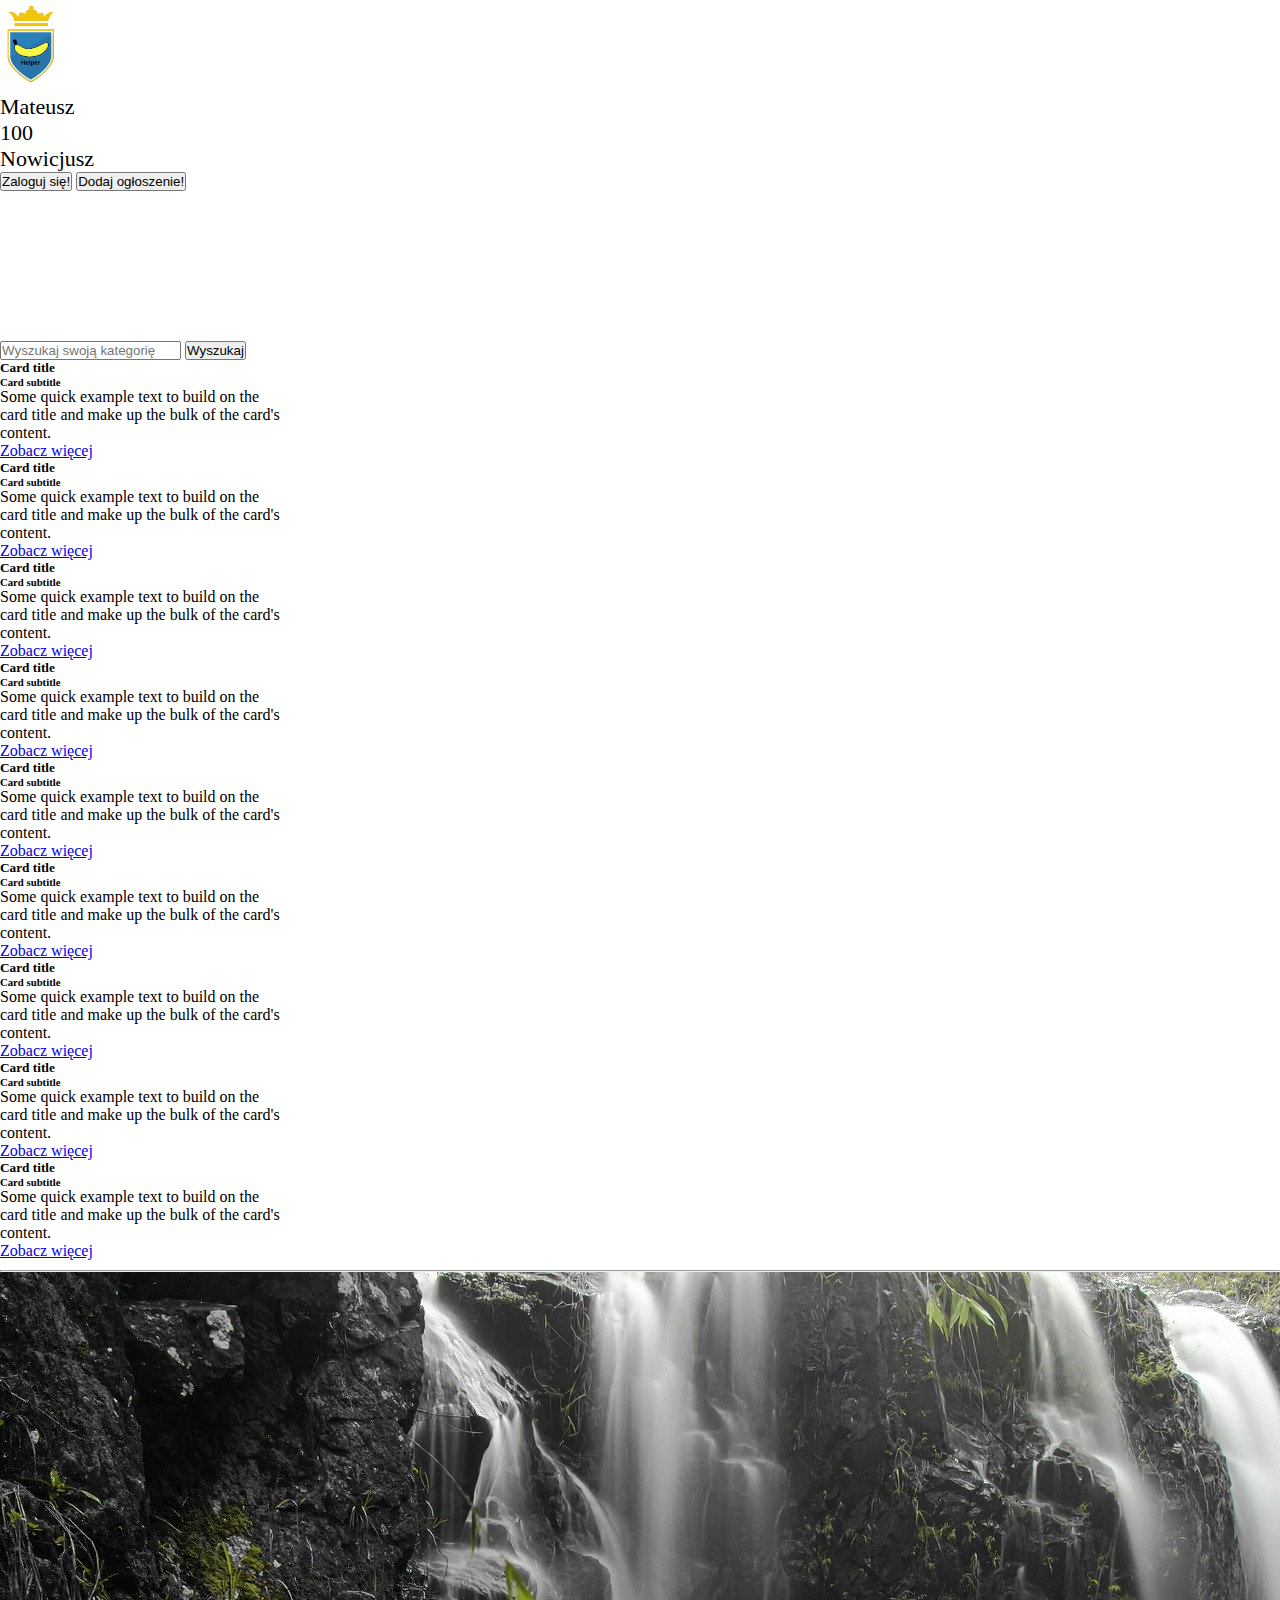
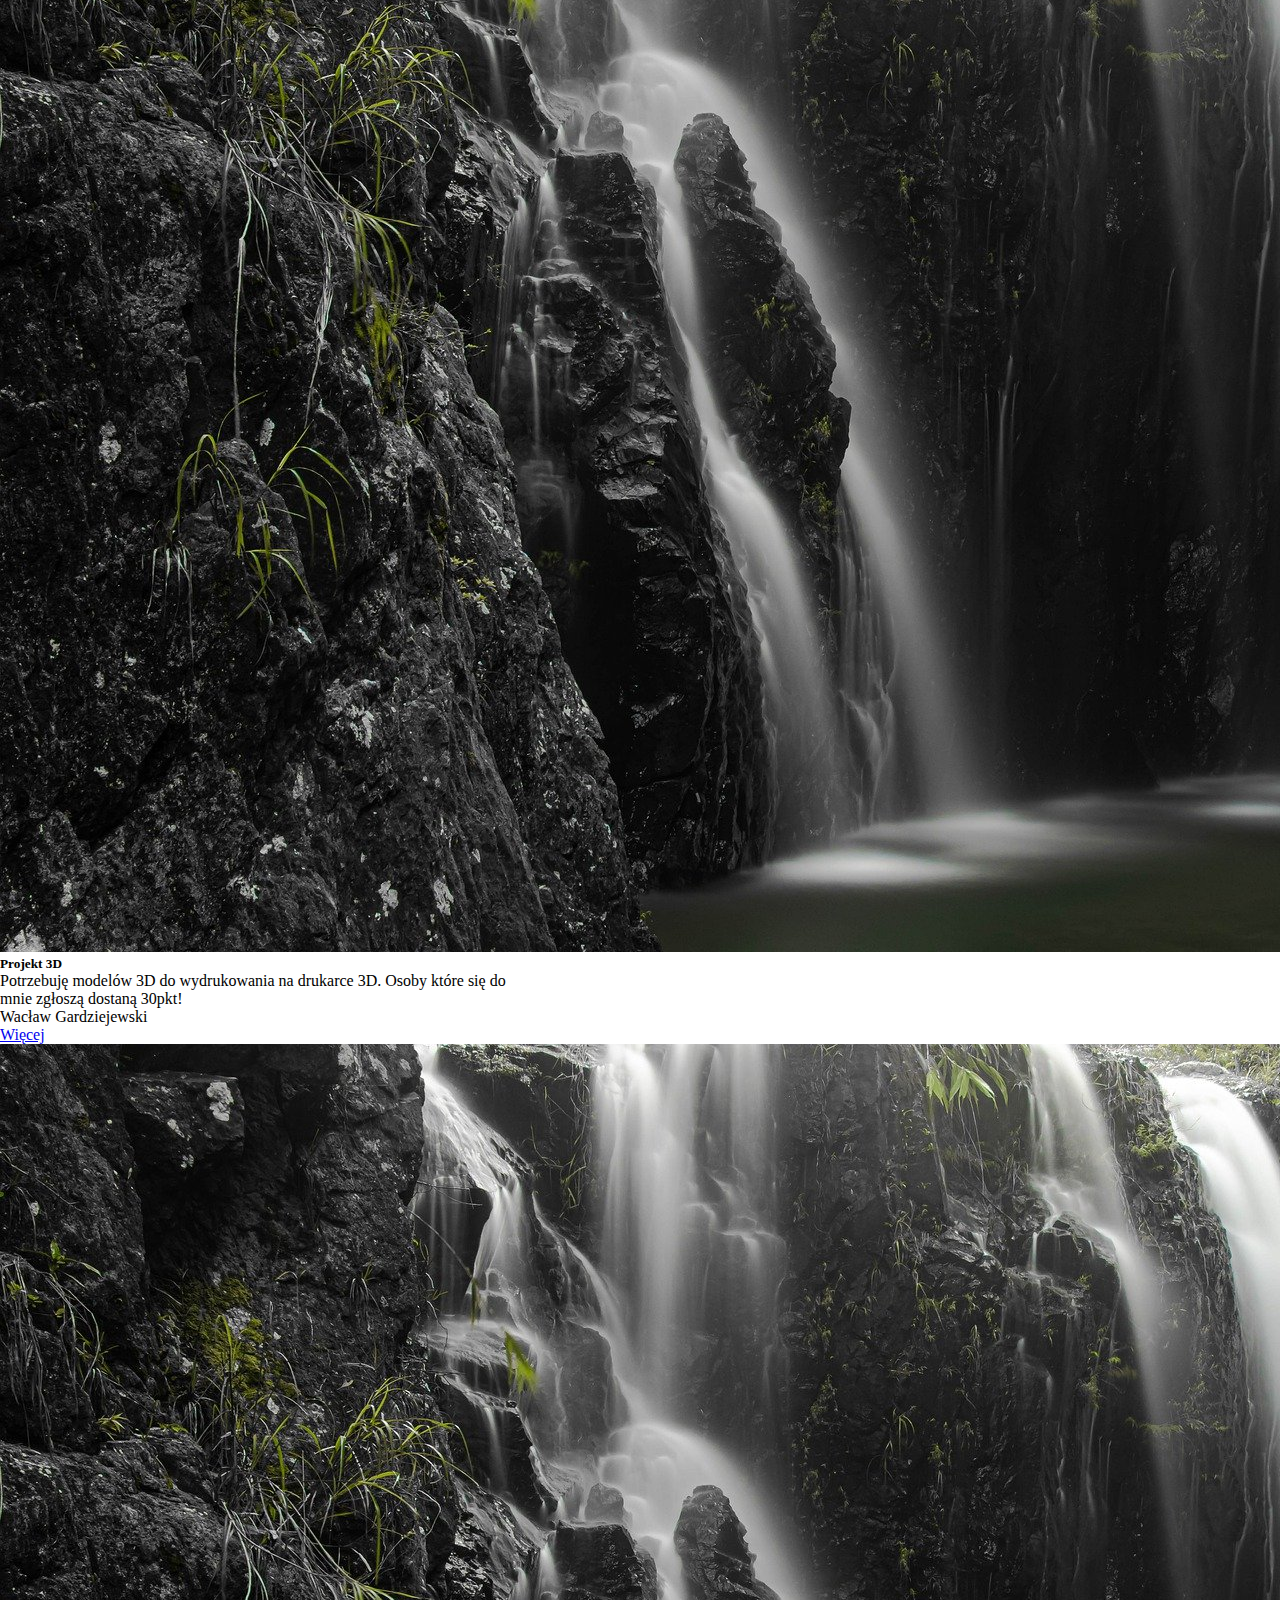
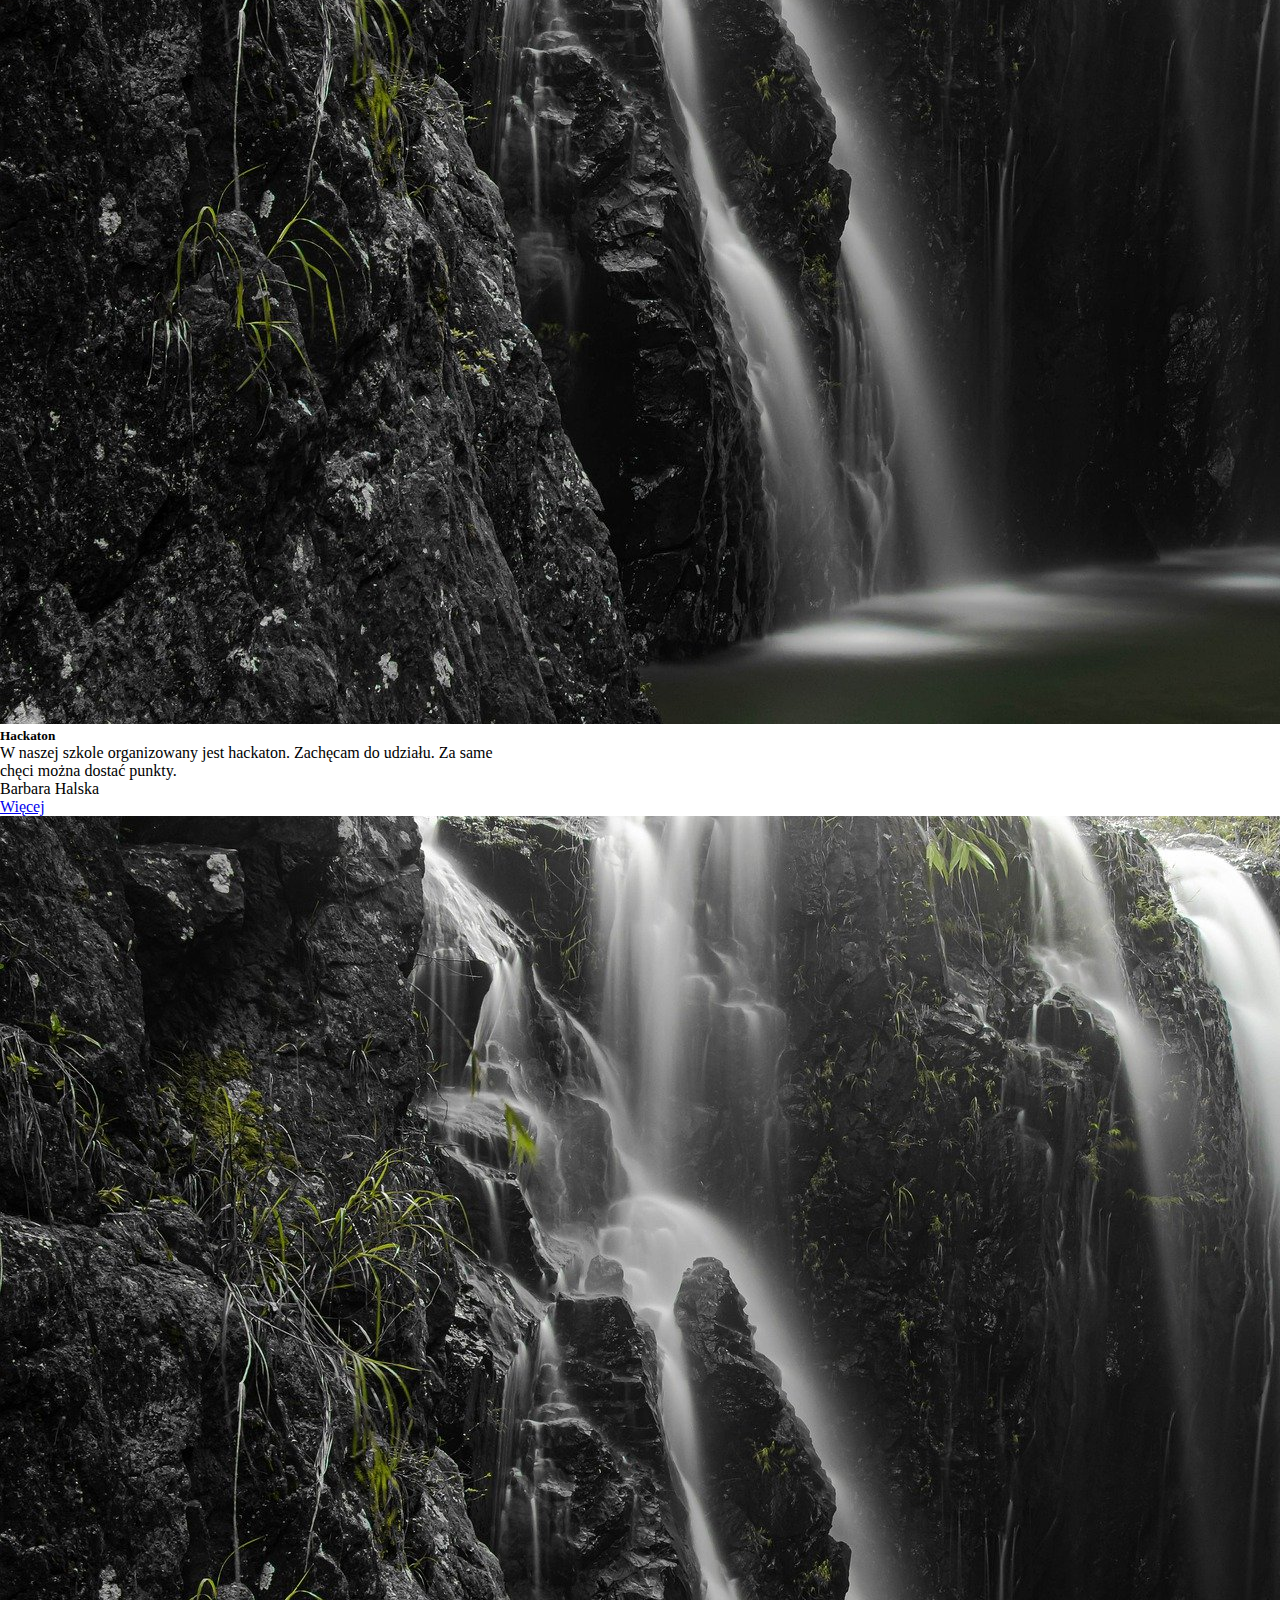
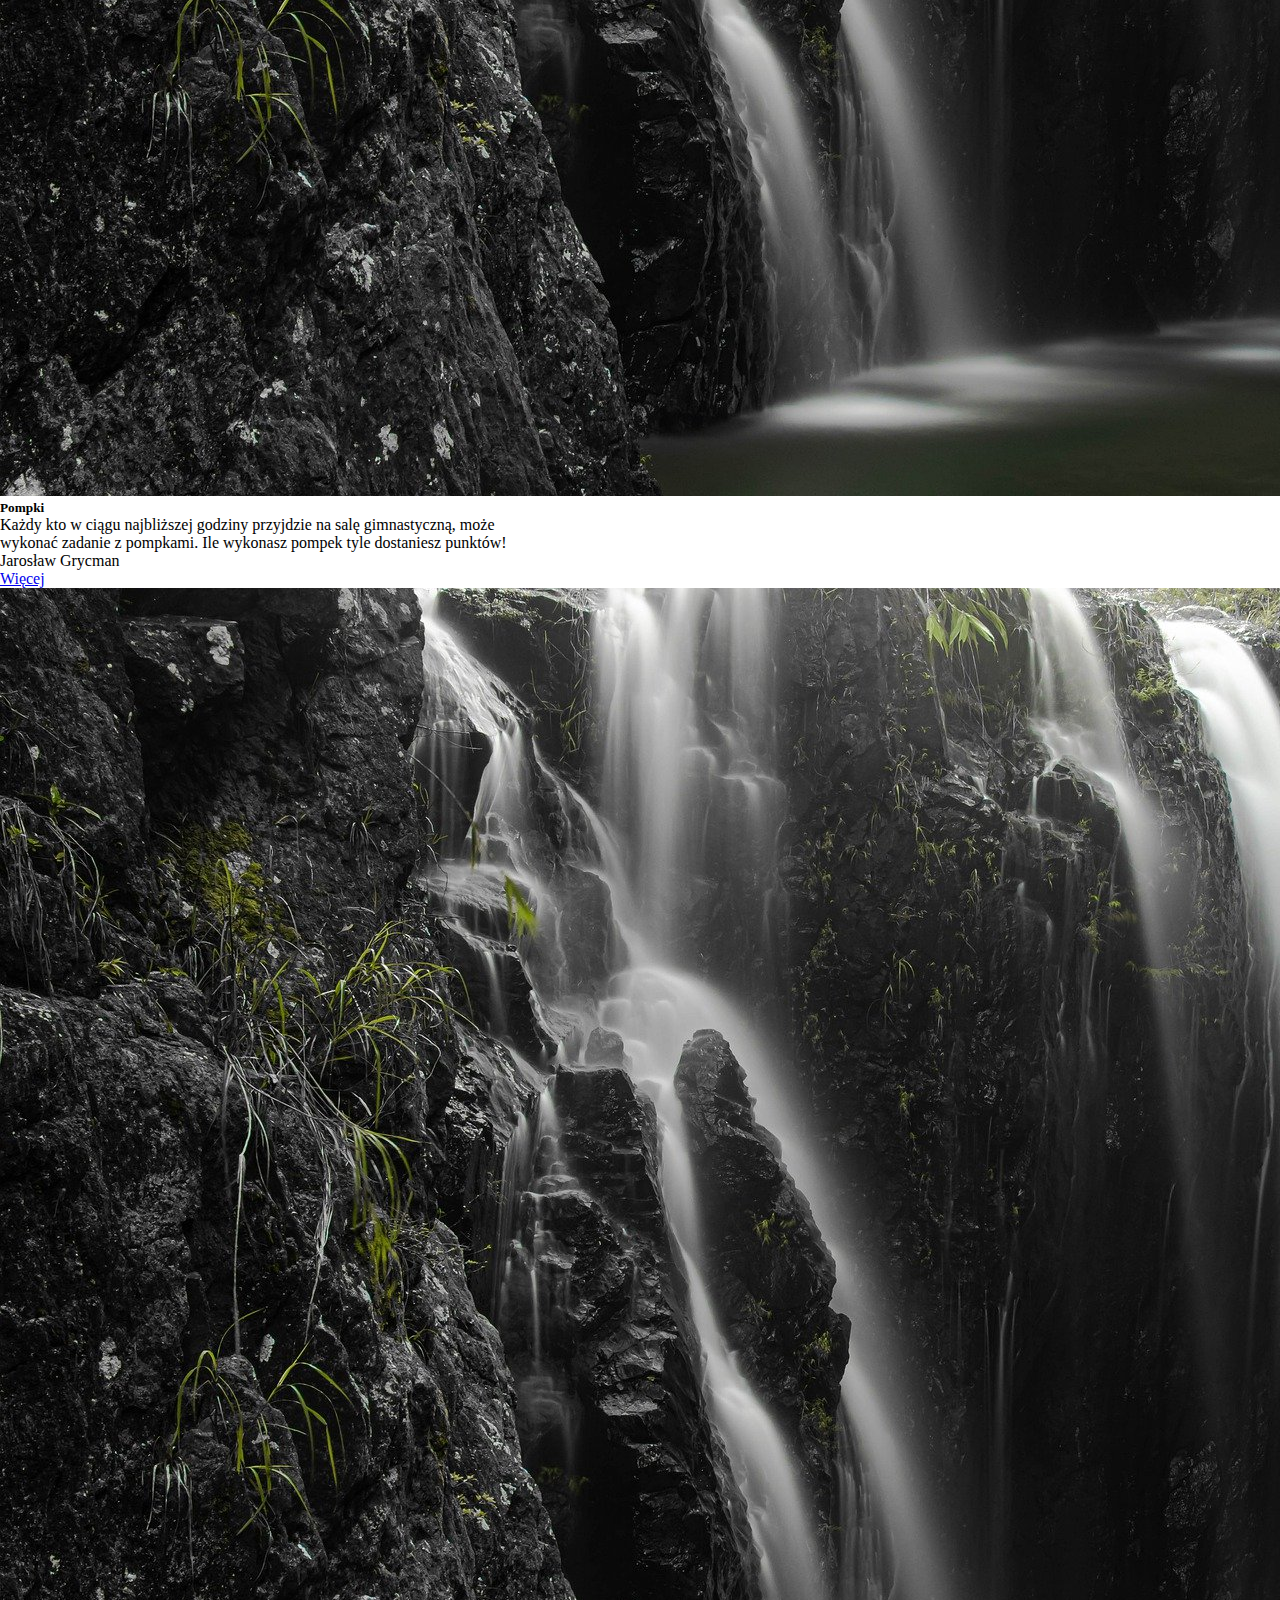
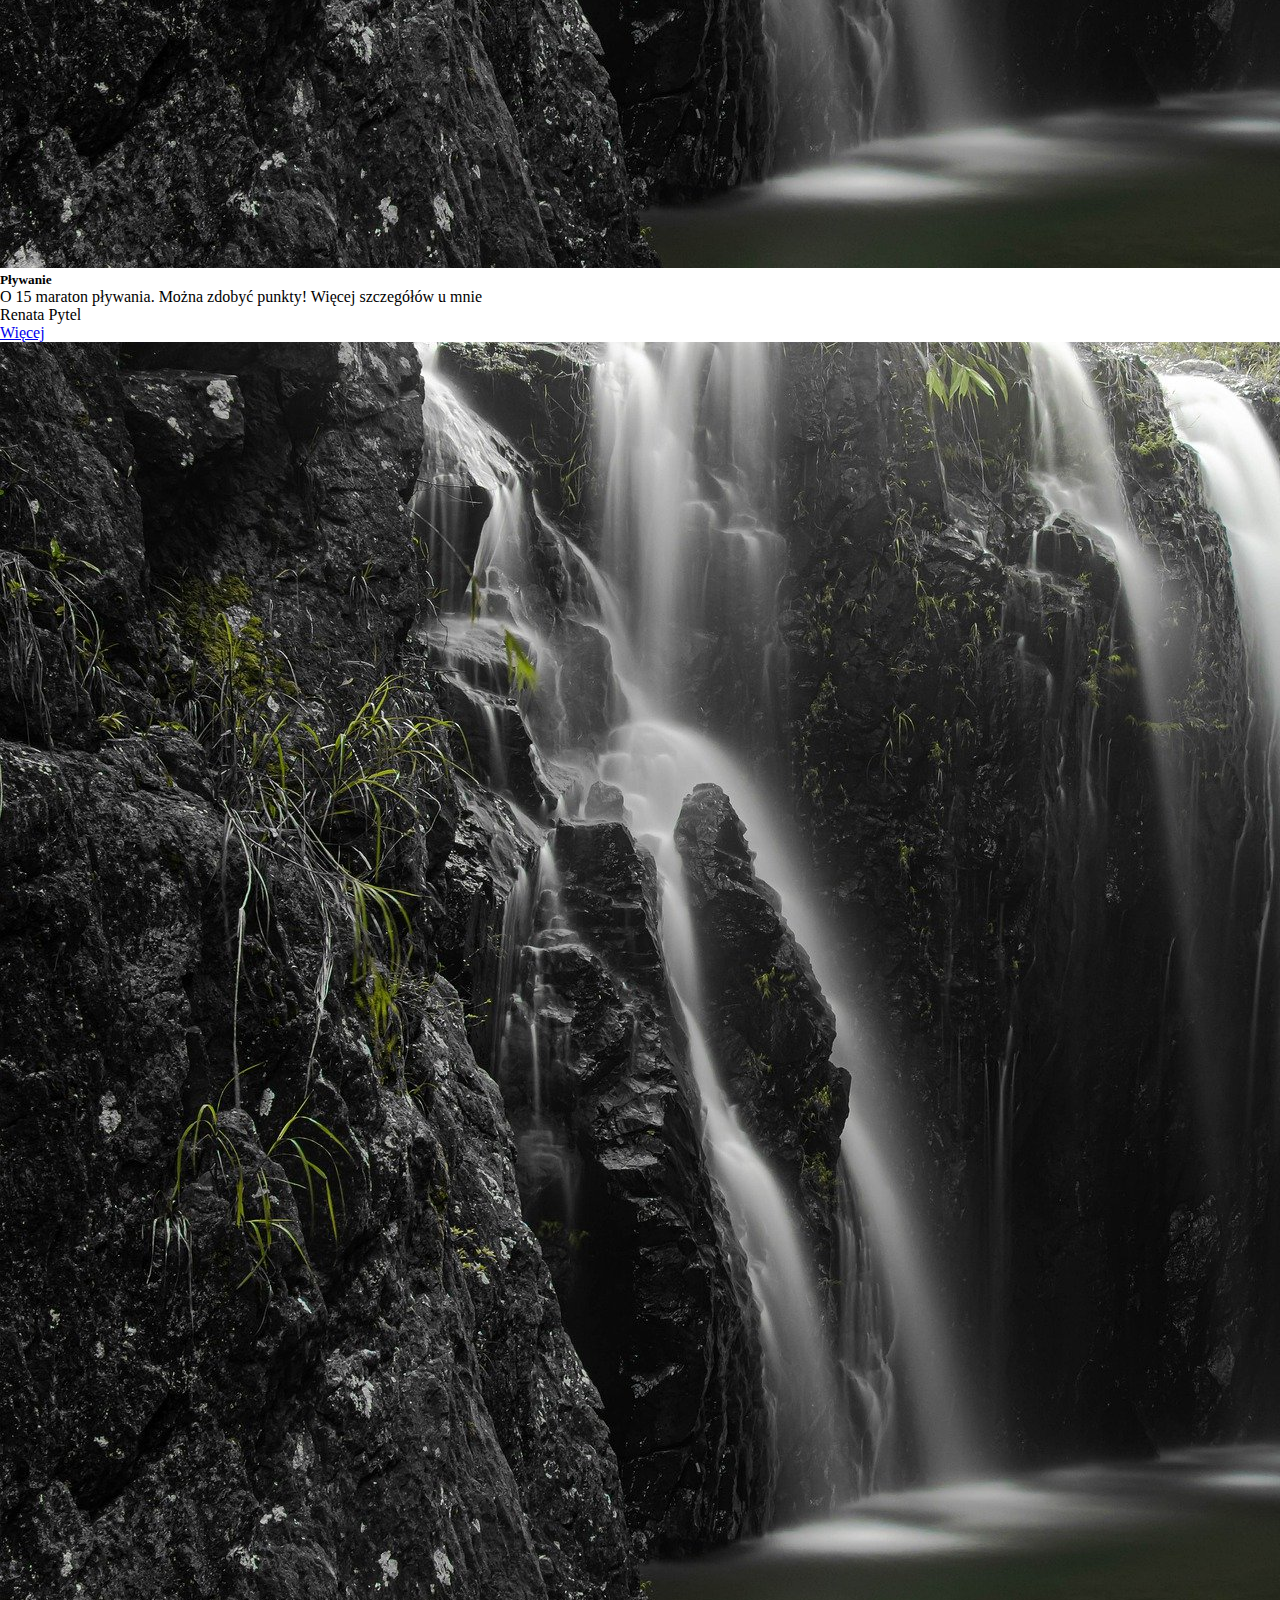
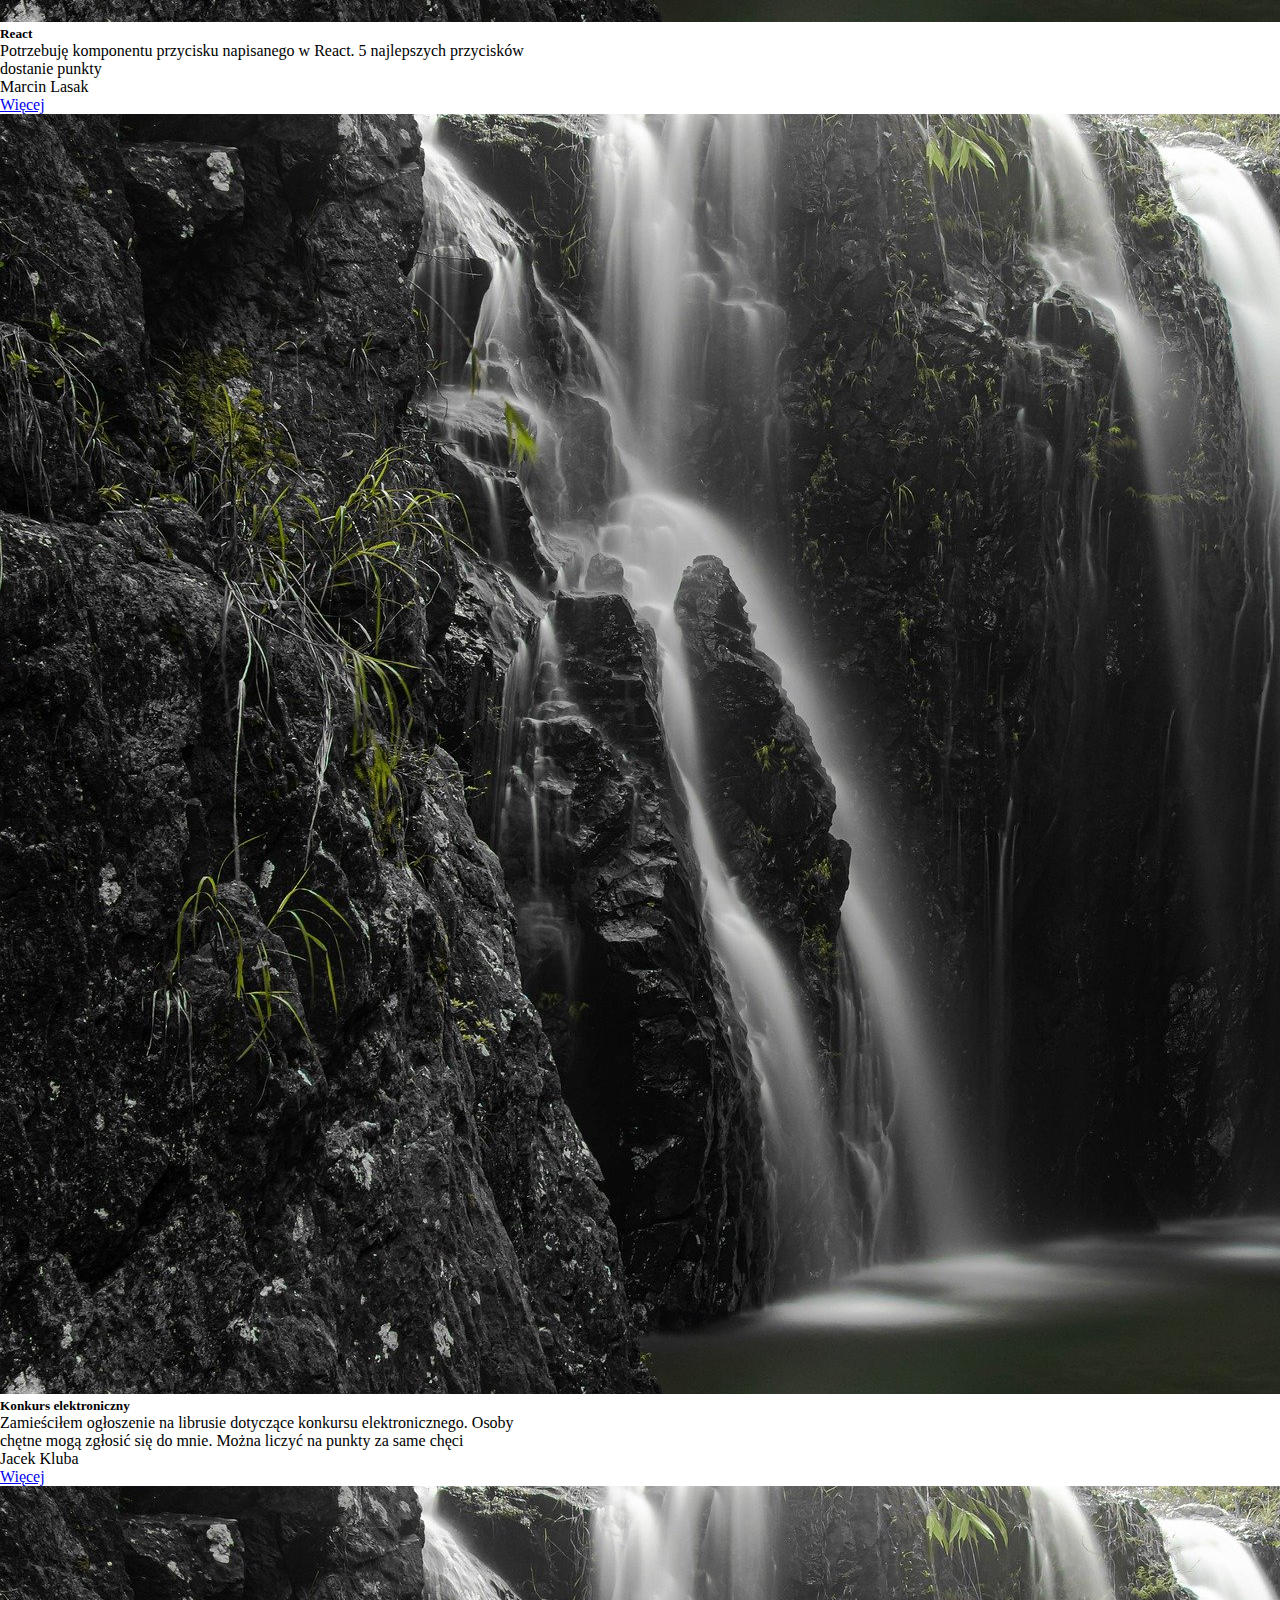
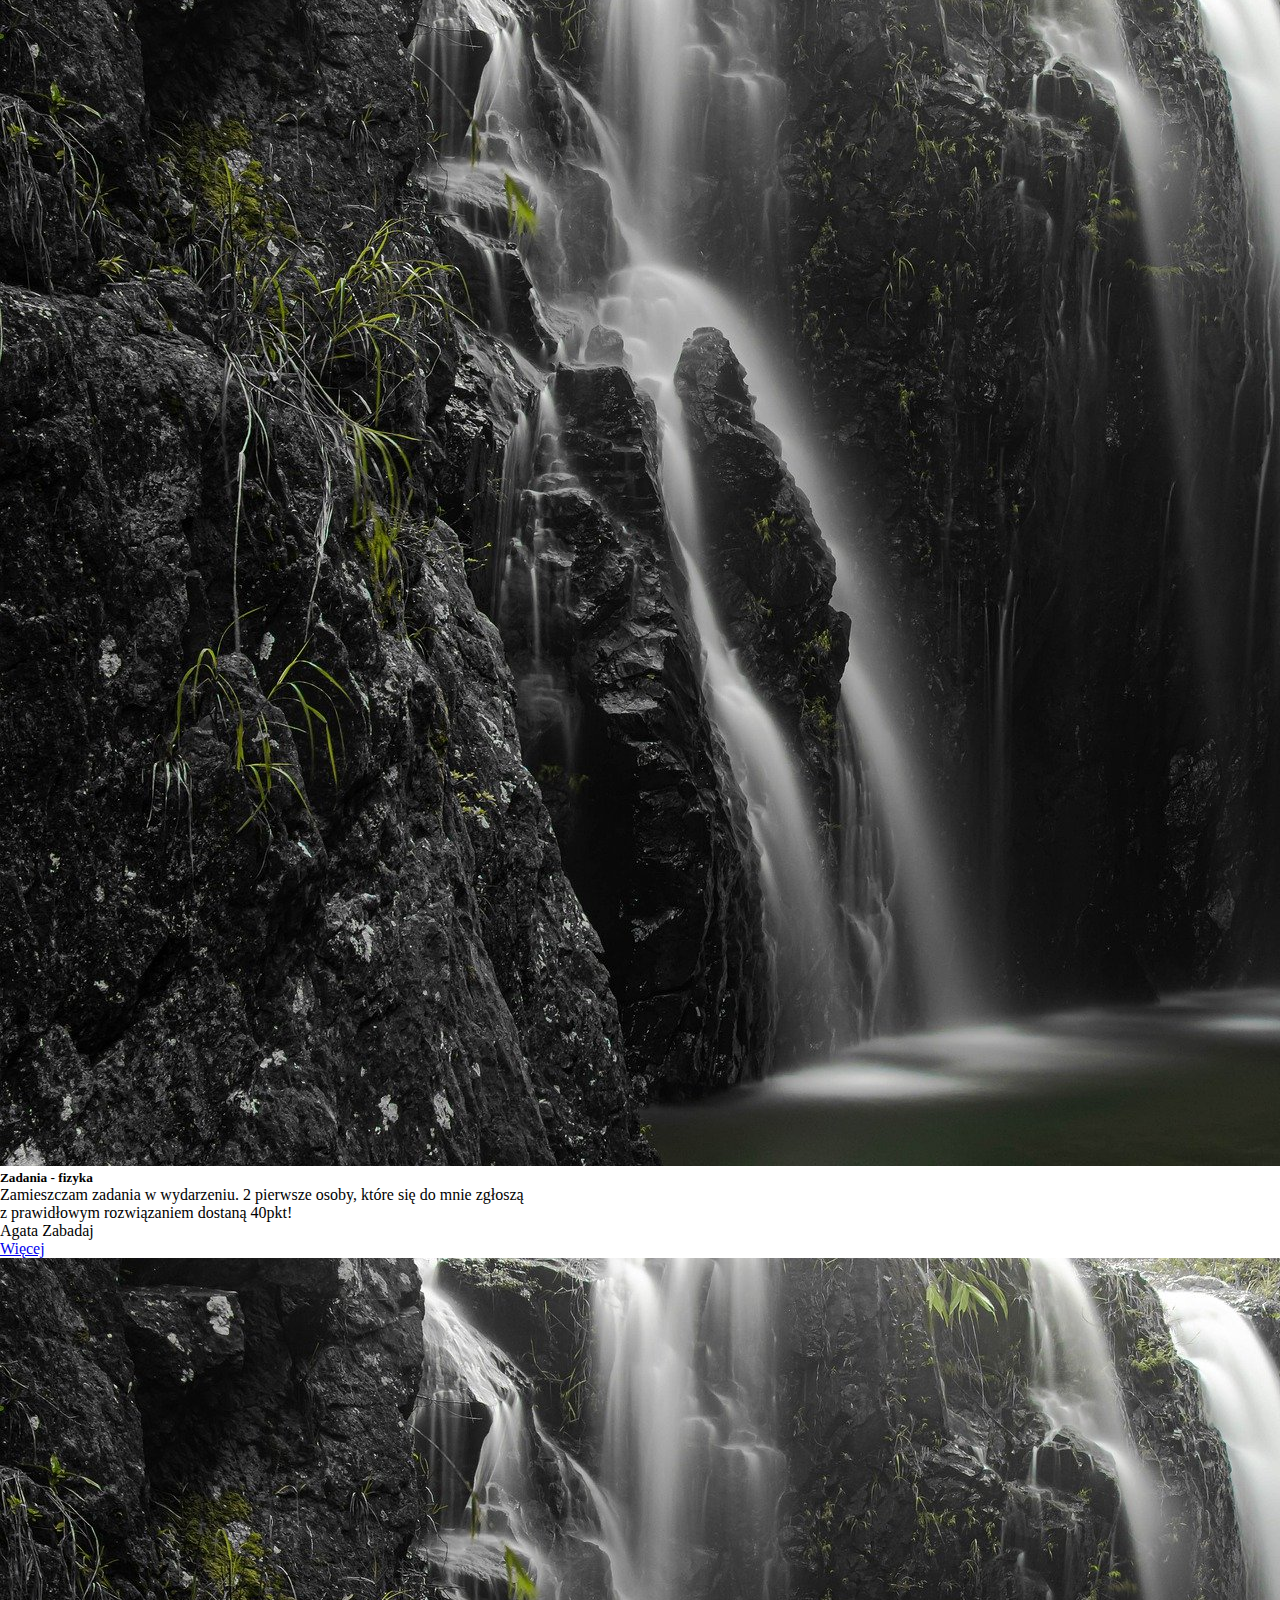
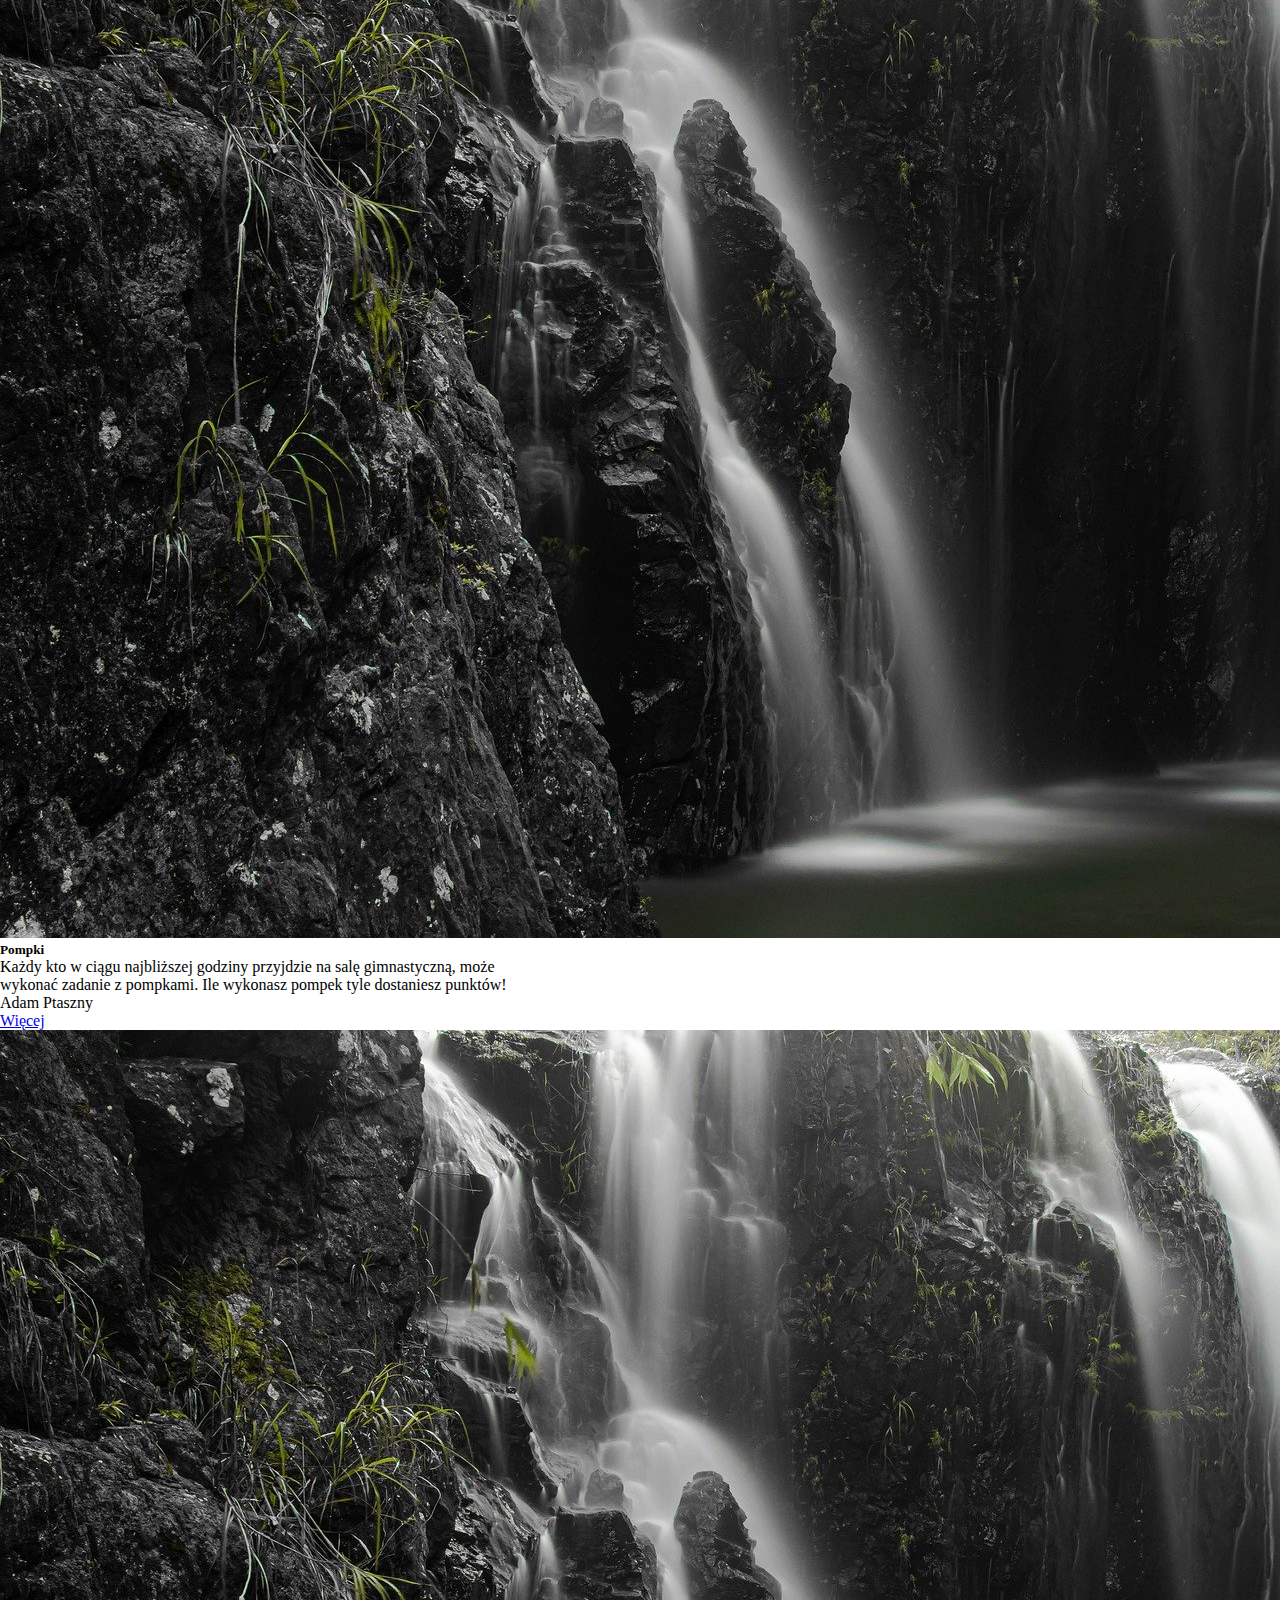
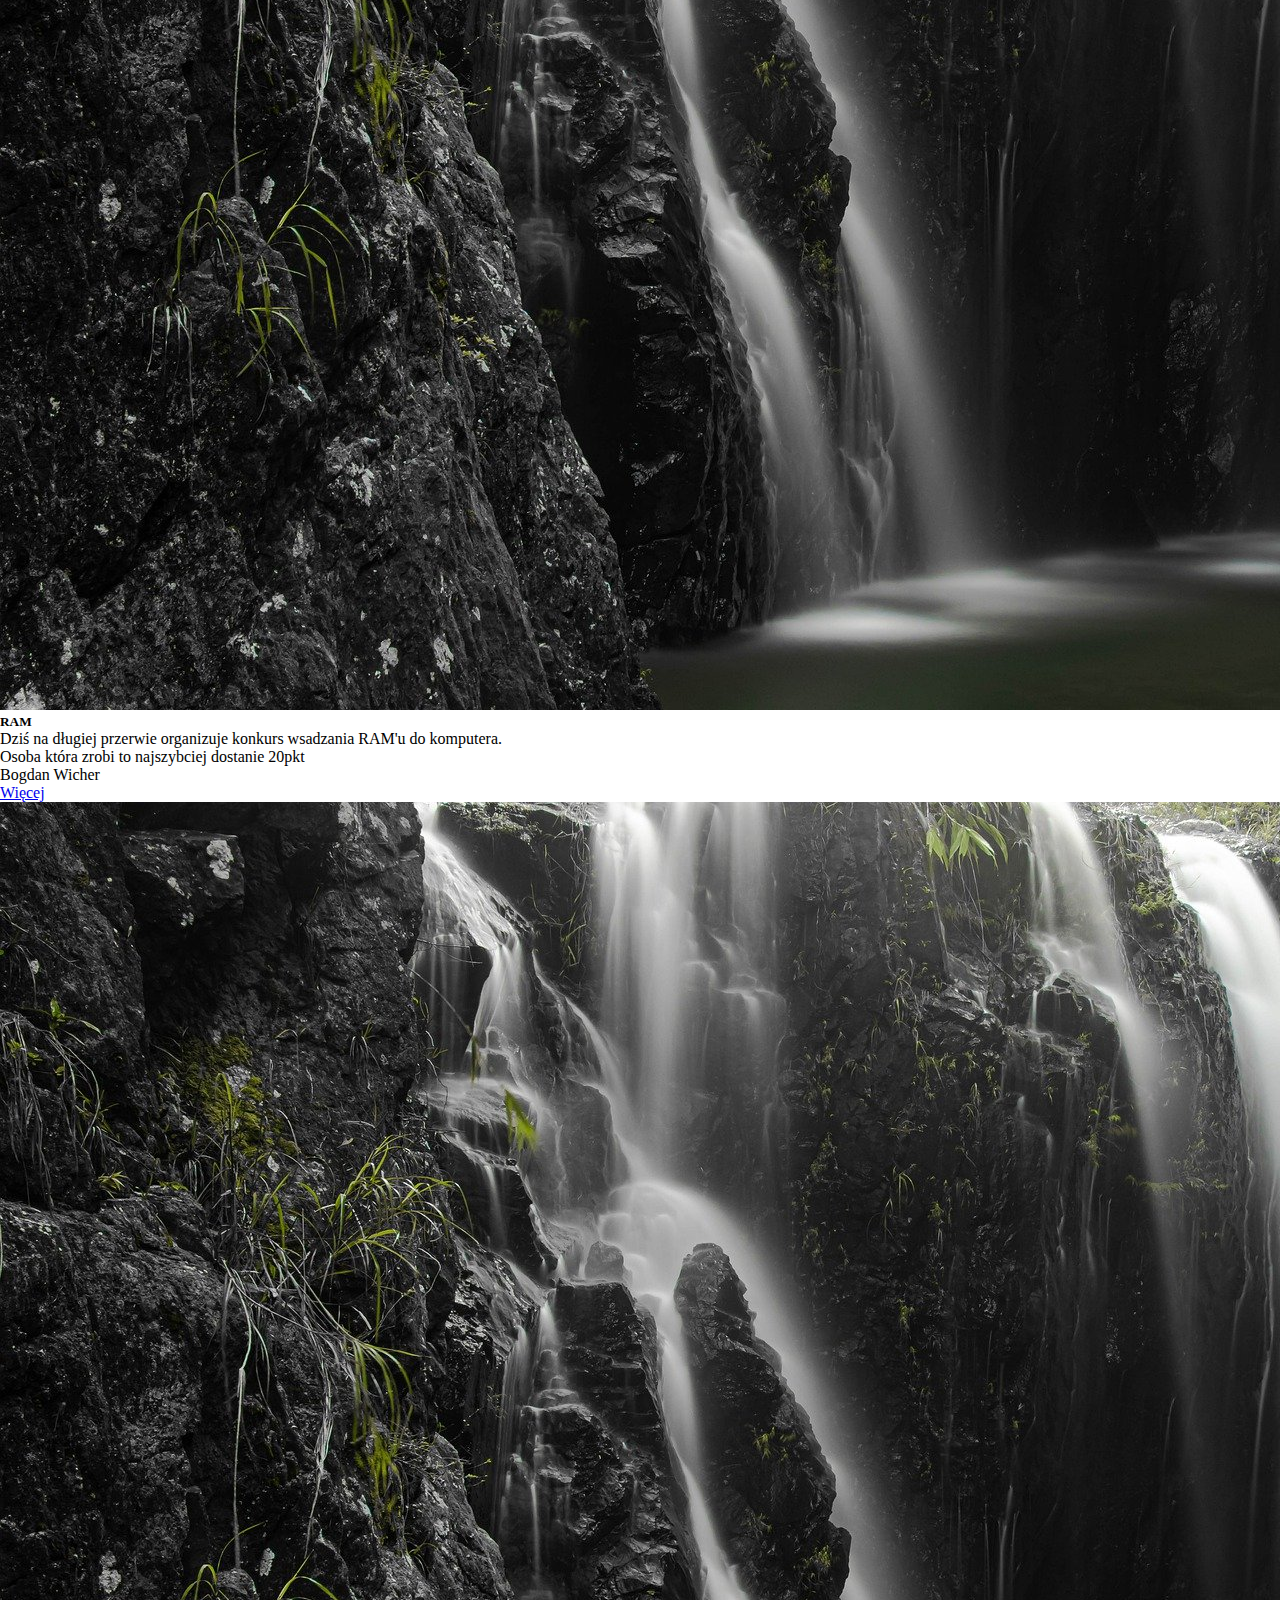
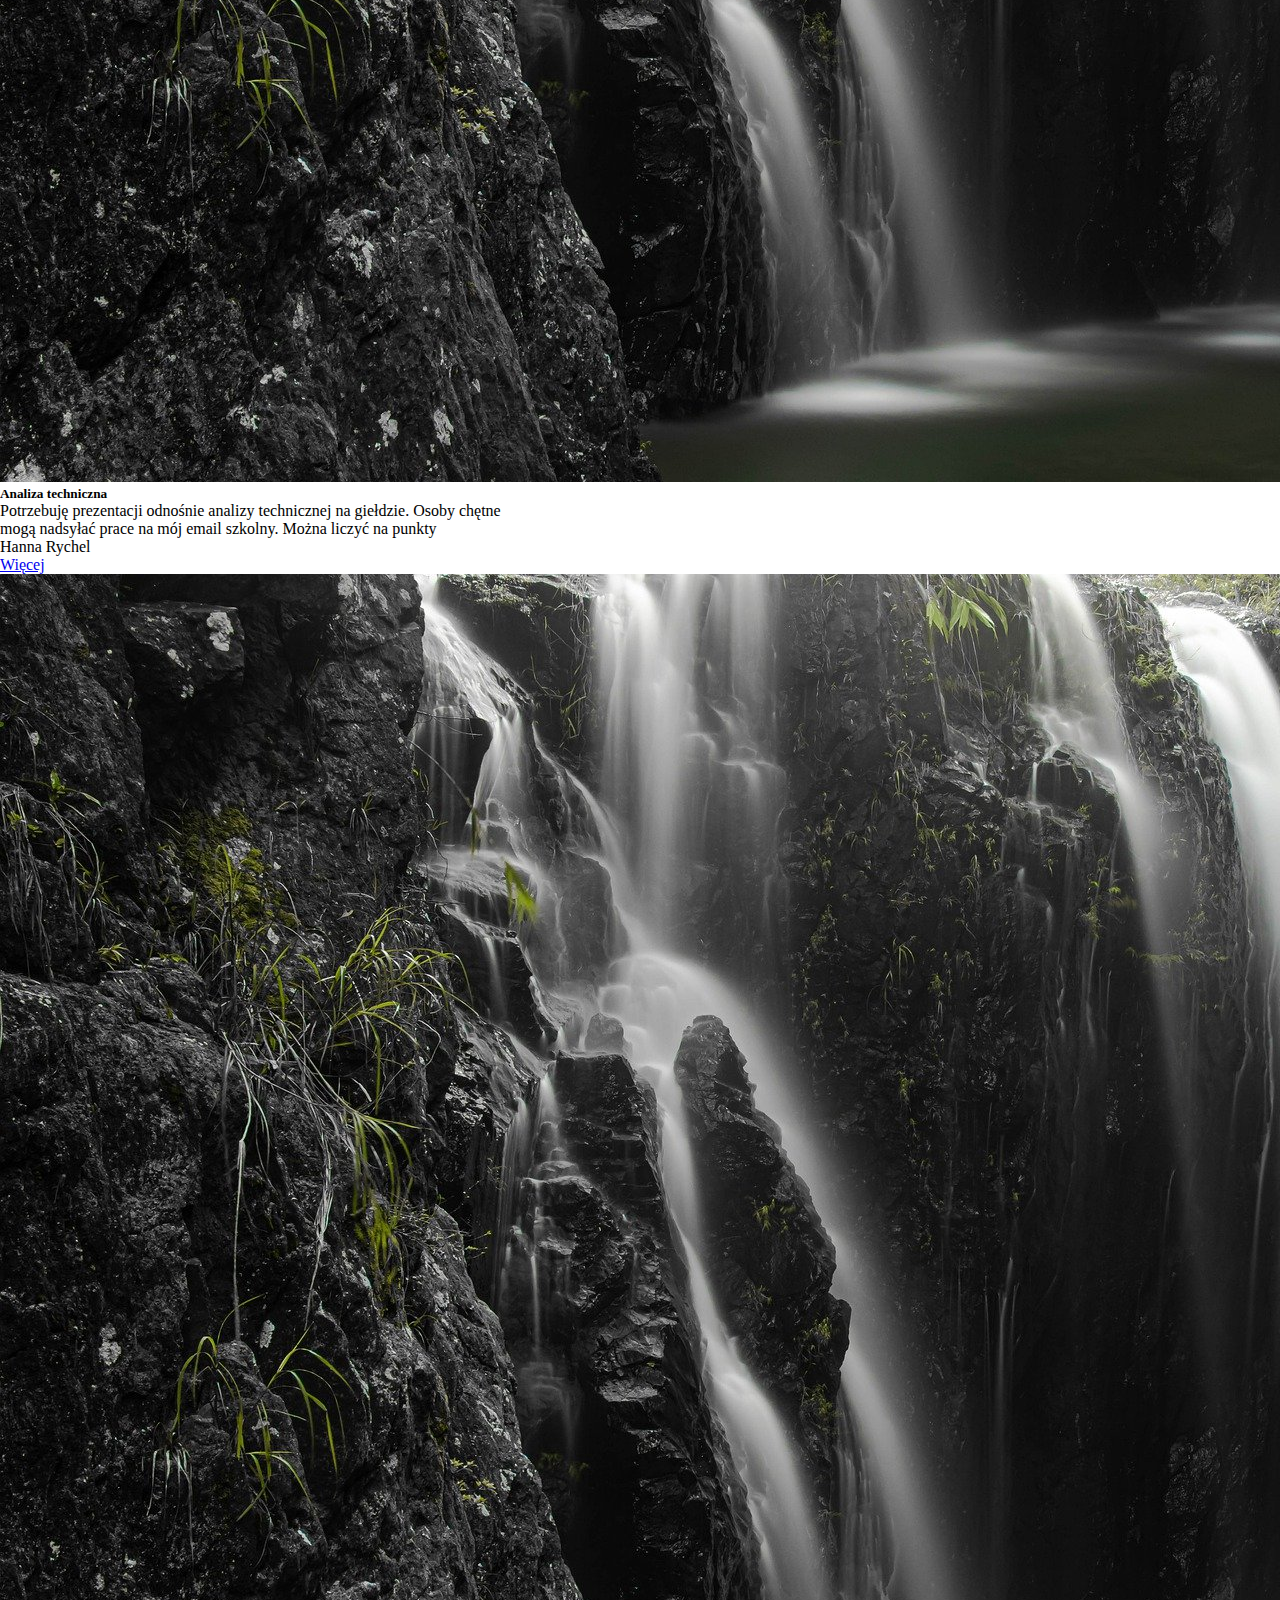
<file: Banana Helper/index.html>
<!DOCTYPE html>
<html lang="pl">

<head>
    <meta charset="UTF-8">
    <meta name="viewport" content="width=device-width, initial-scale=1.0">
    <title>bananaSolutions</title>
    <link rel="stylesheet" href="https://cdn.jsdelivr.net/npm/bootstrap@4.5.3/dist/css/bootstrap.min.css"
        integrity="sha384-TX8t27EcRE3e/ihU7zmQxVncDAy5uIKz4rEkgIXeMed4M0jlfIDPvg6uqKI2xXr2" crossorigin="anonymous">
    <link rel="stylesheet" href="./css/index.css">
</head>

<body>

    <header class="fixed-top">
        <nav class="navbar navbar-light bg-dark">
            <a class="navbar-brand d-inline-block" href="#">
                <img src="./img/zs6.png" width="60" height="90" class="d-inline-block align-top" alt="" loading="lazy">
            </a>
            <div class="name nav-item text-light">Mateusz</div>
            <div class="points nav-item text-light">100</div>
            <div class="rank nav-item text-light">Nowicjusz</div>
            <div class="wrapper">
                <a href="login.html"><button class="btn btn-outline-primary">Zaloguj się!</button></a>
                <a href="add-ann.html"><button class="btn btn-danger">Dodaj ogłoszenie!</button></a>
            </div>
        </nav>
    </header>

    <main>
        <div class="page-content">

            <section class="announcements">

                <div class="container">
                    <form class="form-inline my-3 my-lg-0 py-5">
                        <input class="form-control mr-sm-2 w-100" type="search" placeholder="Wyszukaj swoją kategorię"
                            aria-label="Search">
                        <button class=" search-button btn btn-outline-success my-2 w-100"
                            type="submit">Wyszukaj</button>
                    </form>

                    <div class="card-holder">

                        <div class="row justify-content-center">

                            <div class="card col-md-3 m-3" style="width: 18rem;">
                                <div class="card-body">
                                    <h5 class="card-title">Card title</h5>
                                    <h6 class="card-subtitle mb-2 text-muted">Card subtitle</h6>
                                    <p class="card-text">Some quick example text to build on the card title and make up
                                        the
                                        bulk
                                        of
                                        the
                                        card's content.</p>
                                    <a href="ann.html" class="card-link">Zobacz więcej</a>
                                </div>
                            </div>

                            <div class="card col-md-3 m-3" style="width: 18rem;">
                                <div class="card-body">
                                    <h5 class="card-title">Card title</h5>
                                    <h6 class="card-subtitle mb-2 text-muted">Card subtitle</h6>
                                    <p class="card-text">Some quick example text to build on the card title and make up
                                        the
                                        bulk
                                        of
                                        the
                                        card's content.</p>
                                    <a href="ann.html" class="card-link">Zobacz więcej</a>
                                </div>
                            </div>

                            <div class="card col-md-3 m-3" style="width: 18rem;">
                                <div class="card-body">
                                    <h5 class="card-title">Card title</h5>
                                    <h6 class="card-subtitle mb-2 text-muted">Card subtitle</h6>
                                    <p class="card-text">Some quick example text to build on the card title and make up
                                        the
                                        bulk
                                        of
                                        the
                                        card's content.</p>
                                    <a href="ann.html" class="card-link">Zobacz więcej</a>
                                </div>
                            </div>

                        </div>

                        <div class="row justify-content-center">

                            <div class="card col-md-3 m-3" style="width: 18rem;">
                                <div class="card-body">
                                    <h5 class="card-title">Card title</h5>
                                    <h6 class="card-subtitle mb-2 text-muted">Card subtitle</h6>
                                    <p class="card-text">Some quick example text to build on the card title and make up
                                        the
                                        bulk
                                        of
                                        the
                                        card's content.</p>
                                    <a href="ann.html" class="card-link">Zobacz więcej</a>
                                </div>
                            </div>

                            <div class="card col-md-3 m-3" style="width: 18rem;">
                                <div class="card-body">
                                    <h5 class="card-title">Card title</h5>
                                    <h6 class="card-subtitle mb-2 text-muted">Card subtitle</h6>
                                    <p class="card-text">Some quick example text to build on the card title and make up
                                        the
                                        bulk
                                        of
                                        the
                                        card's content.</p>
                                    <a href="ann.html" class="card-link">Zobacz więcej</a>
                                </div>
                            </div>

                            <div class="card col-md-3 m-3" style="width: 18rem;">
                                <div class="card-body">
                                    <h5 class="card-title">Card title</h5>
                                    <h6 class="card-subtitle mb-2 text-muted">Card subtitle</h6>
                                    <p class="card-text">Some quick example text to build on the card title and make up
                                        the
                                        bulk
                                        of
                                        the
                                        card's content.</p>
                                    <a href="ann.html" class="card-link">Zobacz więcej</a>
                                </div>
                            </div>

                        </div>
                        <div class="row justify-content-center">

                            <div class="card col-md-3 m-3" style="width: 18rem;">
                                <div class="card-body">
                                    <h5 class="card-title">Card title</h5>
                                    <h6 class="card-subtitle mb-2 text-muted">Card subtitle</h6>
                                    <p class="card-text">Some quick example text to build on the card title and make up
                                        the
                                        bulk
                                        of
                                        the
                                        card's content.</p>
                                    <a href="ann.html" class="card-link">Zobacz więcej</a>
                                </div>
                            </div>

                            <div class="card col-md-3 m-3" style="width: 18rem;">
                                <div class="card-body">
                                    <h5 class="card-title">Card title</h5>
                                    <h6 class="card-subtitle mb-2 text-muted">Card subtitle</h6>
                                    <p class="card-text">Some quick example text to build on the card title and make up
                                        the
                                        bulk
                                        of
                                        the
                                        card's content.</p>
                                    <a href="ann.html" class="card-link">Zobacz więcej</a>
                                </div>
                            </div>

                            <div class="card col-md-3 m-3" style="width: 18rem;">
                                <div class="card-body">
                                    <h5 class="card-title">Card title</h5>
                                    <h6 class="card-subtitle mb-2 text-muted">Card subtitle</h6>
                                    <p class="card-text">Some quick example text to build on the card title and make up
                                        the
                                        bulk
                                        of
                                        the
                                        card's content.</p>
                                    <a href="ann.html" class="card-link">Zobacz więcej</a>
                                </div>
                            </div>

                        </div>

                    </div>

                </div>
        </div>

        </section>

        <hr class="w-75 mx-auto">

        <section>

            <div class="container d-flex justify-content-center my-5">
                <div class="card" style="width: 33rem">
                    <img src="./img/1.jpg" class="card-img-top img-fluid" alt="waterfall">
                    <div class="card-body text-center">
                        <h5 class="card-title">Projekt 3D</h5>
                        <p class="card-text">Potrzebuję modelów 3D do wydrukowania na drukarce 3D. Osoby
                            które się do mnie zgłoszą dostaną 30pkt!</p>
                        <p>Wacław Gardziejewski</p>
                        <a href="#" class="btn btn-primary w-100">Więcej</a>
                    </div>
                </div>
            </div>

            <div class="container d-flex justify-content-center my-5">
                <div class="card" style="width: 33rem">
                    <img src="./img/1.jpg" class="card-img-top img-fluid" alt="waterfall">
                    <div class="card-body text-center">
                        <h5 class="card-title">Hackaton</h5>
                        <p class="card-text">W naszej szkole organizowany jest hackaton. Zachęcam do udziału. Za same
                            chęci można dostać punkty.</p>
                        <p>Barbara Halska</p>
                        <a href="ann.html" class="btn btn-primary w-100">Więcej</a>
                    </div>
                </div>
            </div>

            <div class="container d-flex justify-content-center my-5">
                <div class="card" style="width: 33rem">
                    <img src="./img/1.jpg" class="card-img-top img-fluid" alt="waterfall">
                    <div class="card-body text-center">
                        <h5 class="card-title">Pompki</h5>
                        <p class="card-text">Każdy kto w ciągu najbliższej godziny przyjdzie na salę gimnastyczną, może
                            wykonać zadanie z pompkami. Ile wykonasz pompek tyle dostaniesz punktów!</p>
                        <p>Jarosław Grycman</p>
                        <a href="#" class="btn btn-primary w-100">Więcej</a>
                    </div>
                </div>
            </div>

            <div class="container d-flex justify-content-center my-5">
                <div class="card" style="width: 33rem">
                    <img src="./img/1.jpg" class="card-img-top img-fluid" alt="waterfall">
                    <div class="card-body text-center">
                        <h5 class="card-title">Pływanie</h5>
                        <p class="card-text">O 15 maraton pływania. Można zdobyć punkty! Więcej szczegółów u mnie</p>
                        <p>Renata Pytel</p>
                        <a href="#" class="btn btn-primary w-100">Więcej</a>
                    </div>
                </div>
            </div>

            <div class="container d-flex justify-content-center my-5">
                <div class="card" style="width: 33rem">
                    <img src="./img/1.jpg" class="card-img-top img-fluid" alt="waterfall">
                    <div class="card-body text-center">
                        <h5 class="card-title">React</h5>
                        <p class="card-text">Potrzebuję komponentu przycisku napisanego w React. 5 najlepszych
                            przycisków dostanie punkty</p>
                        <p>Marcin Lasak</p>
                        <a href="#" class="btn btn-primary w-100">Więcej</a>
                    </div>
                </div>
            </div>

            <div class="container d-flex justify-content-center my-5">
                <div class="card" style="width: 33rem">
                    <img src="./img/1.jpg" class="card-img-top img-fluid" alt="waterfall">
                    <div class="card-body text-center">
                        <h5 class="card-title">Konkurs elektroniczny</h5>
                        <p class="card-text">Zamieściłem ogłoszenie na librusie dotyczące konkursu elektronicznego.
                            Osoby chętne mogą zgłosić się do mnie. Można liczyć na punkty za same chęci</p>
                        <p>Jacek Kluba</p>
                        <a href="#" class="btn btn-primary w-100">Więcej</a>
                    </div>
                </div>
            </div>

            <div class="container d-flex justify-content-center my-5">
                <div class="card" style="width: 33rem">
                    <img src="./img/1.jpg" class="card-img-top img-fluid" alt="waterfall">
                    <div class="card-body text-center">
                        <h5 class="card-title">Zadania - fizyka</h5>
                        <p class="card-text">Zamieszczam zadania w wydarzeniu. 2 pierwsze osoby, które się do mnie
                            zgłoszą z prawidłowym rozwiązaniem dostaną 40pkt!</p>
                        <p>Agata Zabadaj</p>
                        <a href="#" class="btn btn-primary w-100">Więcej</a>
                    </div>
                </div>
            </div>

            <div class="container d-flex justify-content-center my-5">
                <div class="card" style="width: 33rem">
                    <img src="./img/1.jpg" class="card-img-top img-fluid" alt="waterfall">
                    <div class="card-body text-center">
                        <h5 class="card-title">Pompki</h5>
                        <p class="card-text">Każdy kto w ciągu najbliższej godziny przyjdzie na salę gimnastyczną, może
                            wykonać zadanie z pompkami. Ile wykonasz pompek tyle dostaniesz punktów!</p>
                        <p>Adam Ptaszny</p>
                        <a href="#" class="btn btn-primary w-100">Więcej</a>
                    </div>
                </div>
            </div>

            <div class="container d-flex justify-content-center my-5">
                <div class="card" style="width: 33rem">
                    <img src="./img/1.jpg" class="card-img-top img-fluid" alt="waterfall">
                    <div class="card-body text-center">
                        <h5 class="card-title">RAM</h5>
                        <p class="card-text">Dziś na długiej przerwie organizuje konkurs wsadzania RAM'u do komputera.
                            Osoba która zrobi to najszybciej dostanie 20pkt</p>
                        <p>Bogdan Wicher</p>
                        <a href="#" class="btn btn-primary w-100">Więcej</a>
                    </div>
                </div>
            </div>

            <div class="container d-flex justify-content-center my-5">
                <div class="card" style="width: 33rem">
                    <img src="./img/1.jpg" class="card-img-top img-fluid" alt="waterfall">
                    <div class="card-body text-center">
                        <h5 class="card-title">Analiza techniczna</h5>
                        <p class="card-text">Potrzebuję prezentacji odnośnie analizy technicznej na giełdzie. Osoby
                            chętne mogą nadsyłać prace na mój email szkolny. Można liczyć na punkty</p>
                        <p>Hanna Rychel</p>
                        <a href="#" class="btn btn-primary w-100">Więcej</a>
                    </div>
                </div>
            </div>

            <div class="container d-flex justify-content-center my-5">
                <div class="card" style="width: 33rem">
                    <img src="./img/1.jpg" class="card-img-top img-fluid" alt="waterfall">
                    <div class="card-body text-center">
                        <h5 class="card-title">Sportowe życie</h5>
                        <p class="card-text">Każdy kto nagra filmik jak robi coś sportowego i wyśle mi na emiala
                            szkolnego dostanie 10pkt</p>
                        <p>Adam Śmigielski</p>
                        <a href="#" class="btn btn-primary w-100">Więcej</a>
                    </div>
                </div>
            </div>

        </section>

        </div>
    </main>

    <div class="container">

        <a href="ranks.html" class="btn btn-warning my-2 w-100">Ranking uczniów</a>

    </div>

    <footer class="page-footer font-small blue bg-dark mt-5">

        <div class="footer-copyright text-center py-3 text-light">© 2020 Copyright:
            bananaSolutions
        </div>

    </footer>

    <script src="https://code.jquery.com/jquery-3.5.1.slim.min.js"
        integrity="sha384-DfXdz2htPH0lsSSs5nCTpuj/zy4C+OGpamoFVy38MVBnE+IbbVYUew+OrCXaRkfj"
        crossorigin="anonymous"></script>
    <script src="https://cdn.jsdelivr.net/npm/popper.js@1.16.1/dist/umd/popper.min.js"
        integrity="sha384-9/reFTGAW83EW2RDu2S0VKaIzap3H66lZH81PoYlFhbGU+6BZp6G7niu735Sk7lN"
        crossorigin="anonymous"></script>
    <script src="https://cdn.jsdelivr.net/npm/bootstrap@4.5.3/dist/js/bootstrap.min.js"
        integrity="sha384-w1Q4orYjBQndcko6MimVbzY0tgp4pWB4lZ7lr30WKz0vr/aWKhXdBNmNb5D92v7s"
        crossorigin="anonymous"></script>
</body>

</html>
</file>
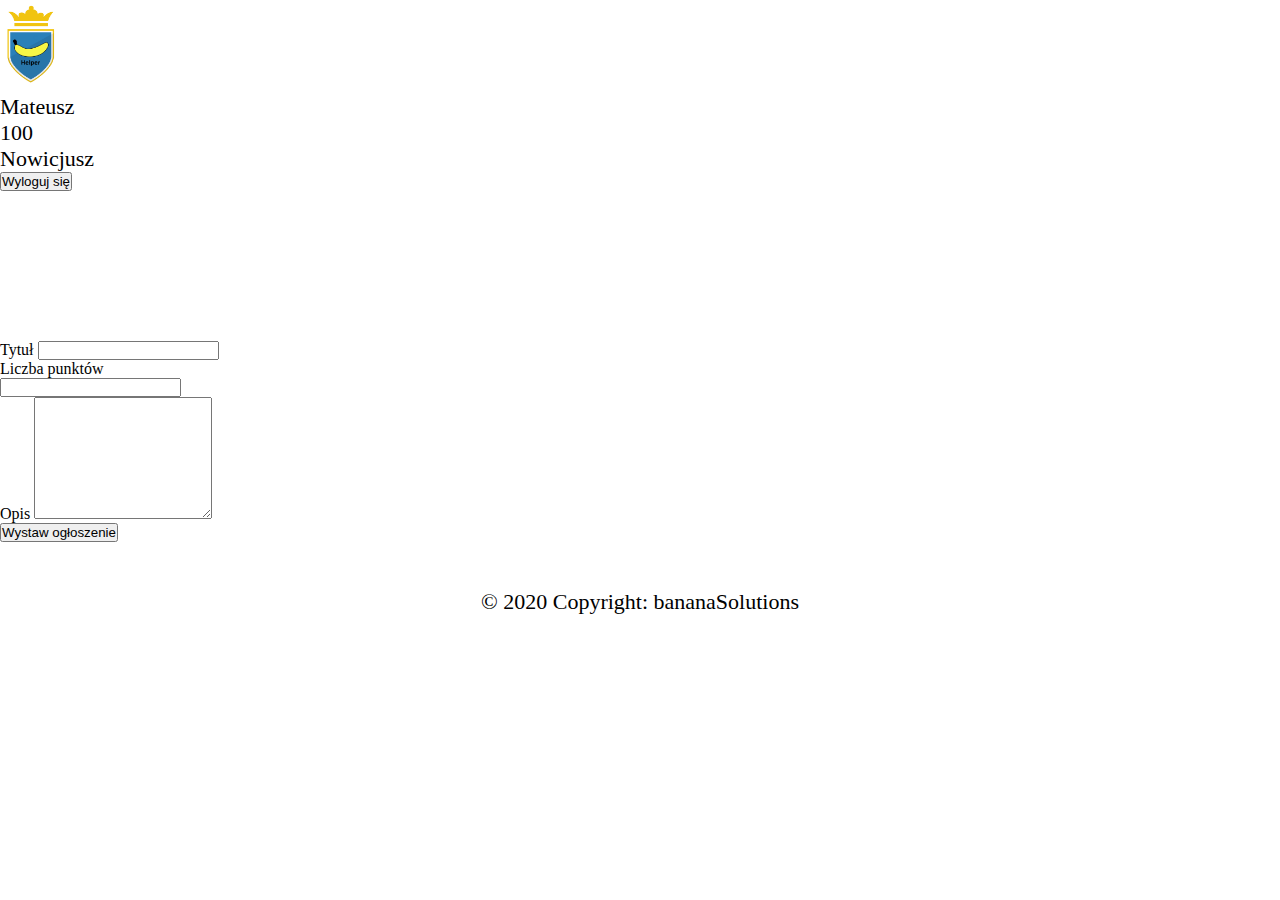
<file: Banana Helper/add-ann.html>
<!DOCTYPE html>
<html lang="pl">

<head>
    <meta charset="UTF-8">
    <meta name="viewport" content="width=device-width, initial-scale=1.0">
    <title>bananaHelper</title>
    <link rel="stylesheet" href="https://cdn.jsdelivr.net/npm/bootstrap@4.5.3/dist/css/bootstrap.min.css"
        integrity="sha384-TX8t27EcRE3e/ihU7zmQxVncDAy5uIKz4rEkgIXeMed4M0jlfIDPvg6uqKI2xXr2" crossorigin="anonymous">
    <link rel="stylesheet" href="./css/index.css">
</head>

<body>

    <header class="fixed-top">
        <nav class="navbar navbar-light bg-dark">
            <a class="navbar-brand d-inline-block" href="index.html">
                <img src="./img/zs6.png" width="60" height="90" class="d-inline-block align-top" alt="" loading="lazy">
            </a>
            <div class="name nav-item text-light">Mateusz</div>
            <div class="points nav-item text-light">100</div>
            <div class="rank nav-item text-light">Nowicjusz</div>
            <a href="#"><button class="btn btn-outline-primary">Wyloguj się</button></a>
        </nav>
    </header>

    <main>
        <div class="page-content">
            <div class="container">
                <section>
                    <form>
                        <div class="form-group">
                            <label for="exampleFormControlInput1">Tytuł</label>
                            <input type="text" class="form-control" id="exampleFormControlInput1">
                        </div>
                        <div class="form-group">
                            <label for="exampleFormControlSelect1">Liczba punktów</label> <br>
                            <input type="number" id="points" min="0">
                        </div>
                        <div class="form-group">
                            <label for="exampleFormControlTextarea1">Opis</label>
                            <textarea class="form-control" id="exampleFormControlTextarea1" rows="8"></textarea>
                        </div>
                        <button type="submit" class="btn btn-success">Wystaw ogłoszenie</button>
                    </form>
                </section>
            </div>
        </div>
    </main>

    <footer class="page-footer font-small blue bg-dark mt-5 fixed-bottom">

        <div class="footer-copyright text-center py-3 text-light">© 2020 Copyright:
            bananaSolutions
        </div>

    </footer>

    <script src="https://code.jquery.com/jquery-3.5.1.slim.min.js"
        integrity="sha384-DfXdz2htPH0lsSSs5nCTpuj/zy4C+OGpamoFVy38MVBnE+IbbVYUew+OrCXaRkfj"
        crossorigin="anonymous"></script>
    <script src="https://cdn.jsdelivr.net/npm/popper.js@1.16.1/dist/umd/popper.min.js"
        integrity="sha384-9/reFTGAW83EW2RDu2S0VKaIzap3H66lZH81PoYlFhbGU+6BZp6G7niu735Sk7lN"
        crossorigin="anonymous"></script>
    <script src="https://cdn.jsdelivr.net/npm/bootstrap@4.5.3/dist/js/bootstrap.min.js"
        integrity="sha384-w1Q4orYjBQndcko6MimVbzY0tgp4pWB4lZ7lr30WKz0vr/aWKhXdBNmNb5D92v7s"
        crossorigin="anonymous"></script>

</body>

</html>
</file>
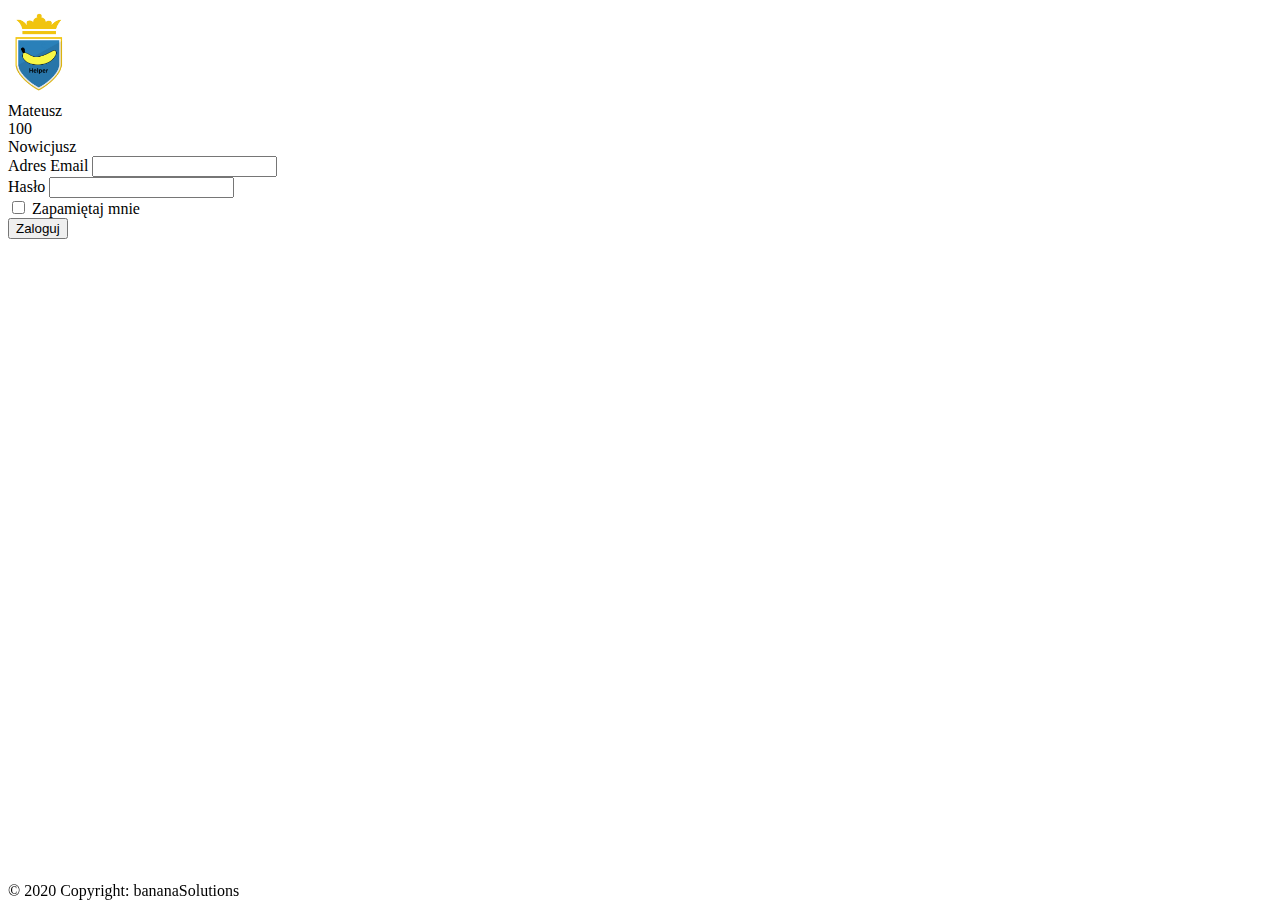
<file: Banana Helper/login.html>
<!DOCTYPE html>
<html lang="pl">

<head>
    <meta charset="UTF-8">
    <meta name="viewport" content="width=device-width, initial-scale=1.0">
    <title>Logowanie</title>
    <link rel="stylesheet" href="https://cdn.jsdelivr.net/npm/bootstrap@4.5.3/dist/css/bootstrap.min.css"
        integrity="sha384-TX8t27EcRE3e/ihU7zmQxVncDAy5uIKz4rEkgIXeMed4M0jlfIDPvg6uqKI2xXr2" crossorigin="anonymous">
    <link rel="stylesheet" href="./css/login.css">
</head>

<body>

    <header>
        <nav class="navbar navbar-light bg-dark">
            <a class="navbar-brand d-inline-block" href="index.html">
                <img src="./img/zs6.png" width="60" height="90" class="d-inline-block align-top" alt="" loading="lazy">
            </a>
            <div class="name nav-item text-light">Mateusz</div>
            <div class="points nav-item text-light">100</div>
            <div class="rank nav-item text-light">Nowicjusz</div>
        </nav>
    </header>

    <div class="container">

        <form class="my-5 py-5">
            <div class="form-group">
                <label for="exampleInputEmail1">Adres Email</label>
                <input type="email" class="form-control" id="exampleInputEmail1" aria-describedby="emailHelp">
            </div>
            <div class="form-group">
                <label for="exampleInputPassword1">Hasło</label>
                <input type="password" class="form-control" id="exampleInputPassword1">
            </div>
            <div class="form-group form-check">
                <input type="checkbox" class="form-check-input" id="exampleCheck1">
                <label class="form-check-label" for="exampleCheck1">Zapamiętaj mnie</label>
            </div>
            <button type="submit" class="btn btn-primary w-100">Zaloguj</button>
        </form>

    </div>

    <footer class="page-footer font-small blue bg-dark mt-5">

        <div class="footer-copyright text-center py-3 text-light">© 2020 Copyright:
            bananaSolutions
        </div>

    </footer>

    <script src="https://code.jquery.com/jquery-3.5.1.slim.min.js"
        integrity="sha384-DfXdz2htPH0lsSSs5nCTpuj/zy4C+OGpamoFVy38MVBnE+IbbVYUew+OrCXaRkfj"
        crossorigin="anonymous"></script>
    <script src="https://cdn.jsdelivr.net/npm/popper.js@1.16.1/dist/umd/popper.min.js"
        integrity="sha384-9/reFTGAW83EW2RDu2S0VKaIzap3H66lZH81PoYlFhbGU+6BZp6G7niu735Sk7lN"
        crossorigin="anonymous"></script>
    <script src="https://cdn.jsdelivr.net/npm/bootstrap@4.5.3/dist/js/bootstrap.min.js"
        integrity="sha384-w1Q4orYjBQndcko6MimVbzY0tgp4pWB4lZ7lr30WKz0vr/aWKhXdBNmNb5D92v7s"
        crossorigin="anonymous"></script>

</body>

</html>
</file>
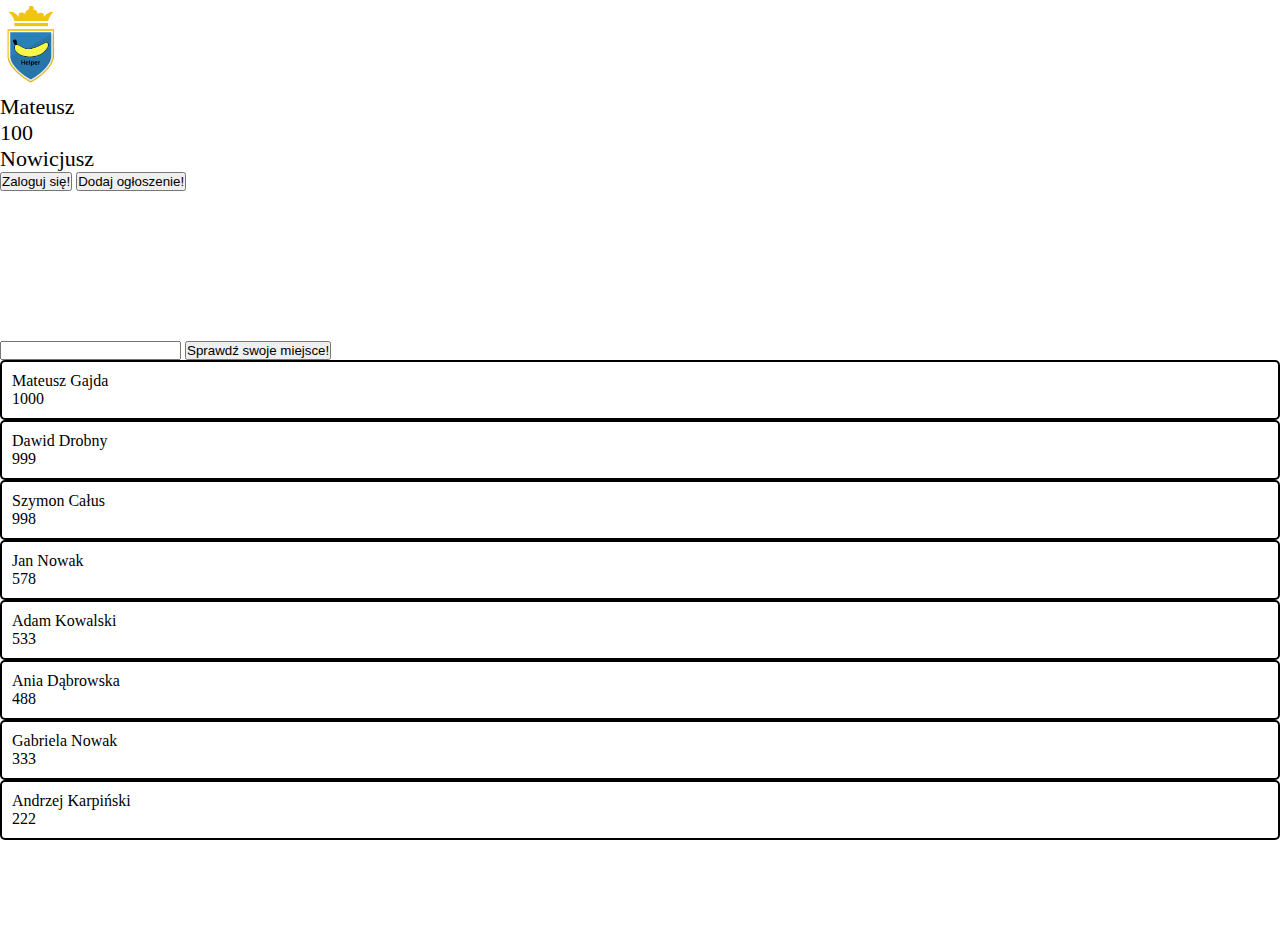
<file: Banana Helper/ranks.html>
<!DOCTYPE html>
<html lang="pl">

<head>
    <meta charset="UTF-8">
    <meta name="viewport" content="width=device-width, initial-scale=1.0">
    <title>bananaHelper</title>
    <link rel="stylesheet" href="https://cdn.jsdelivr.net/npm/bootstrap@4.5.3/dist/css/bootstrap.min.css"
        integrity="sha384-TX8t27EcRE3e/ihU7zmQxVncDAy5uIKz4rEkgIXeMed4M0jlfIDPvg6uqKI2xXr2" crossorigin="anonymous">
    <link rel="stylesheet" href="./css/index.css">
    <link rel="stylesheet" href="./css/ranks.css">
</head>

<body>

    <header class="fixed-top">
        <nav class="navbar navbar-light bg-dark">
            <a class="navbar-brand d-inline-block" href="index.html">
                <img src="./img/zs6.png" width="60" height="90" class="d-inline-block align-top" alt="" loading="lazy">
            </a>
            <div class="name nav-item text-light">Mateusz</div>
            <div class="points nav-item text-light">100</div>
            <div class="rank nav-item text-light">Nowicjusz</div>
            <div class="wrapper">
                <a href="login.html"><button class="btn btn-outline-primary">Zaloguj się!</button></a>
                <a href="add-ann.html"><button class="btn btn-danger">Dodaj ogłoszenie!</button></a>
            </div>
        </nav>
    </header>

    <main>
        <div class="page-content">
            <div class="container">
                <div class="search-area">
                    <form>
                        <input class="form-control mr-sm-2 ranks-search w-75 d-inline-block" type="search"
                            aria-label="Search">
                        <button class="search-button btn btn-outline-success d-inline-block" type="submit">Sprawdź swoje
                            miejsce!</button>
                    </form>
                </div>
                <div class="user d-flex w-75 mt-5">
                    <div class="w-50">Mateusz Gajda</div>
                    <div class="w-50 text-right">1000</div>
                </div>

                <div class="user d-flex w-75 mt-3">
                    <div class="w-50">Dawid Drobny</div>
                    <div class="w-50 text-right">999</div>
                </div>

                <div class="user d-flex w-75 mt-3">
                    <div class="w-50">Szymon Całus</div>
                    <div class="w-50 text-right">998</div>
                </div>

                <div class="user d-flex w-75 mt-3">
                    <div class="w-50">Jan Nowak</div>
                    <div class="w-50 text-right">578</div>
                </div>

                <div class="user d-flex w-75 mt-3">
                    <div class="w-50">Adam Kowalski</div>
                    <div class="w-50 text-right">533</div>
                </div>

                <div class="user d-flex w-75 mt-3">
                    <div class="w-50">Ania Dąbrowska</div>
                    <div class="w-50 text-right">488</div>
                </div>

                <div class="user d-flex w-75 mt-3">
                    <div class="w-50">Gabriela Nowak</div>
                    <div class="w-50 text-right">333</div>
                </div>

                <div class="user d-flex w-75 mt-3">
                    <div class="w-50">Andrzej Karpiński</div>
                    <div class="w-50 text-right">222</div>
                </div>
            </div>
        </div>
    </main>



    <script src="https://code.jquery.com/jquery-3.5.1.slim.min.js"
        integrity="sha384-DfXdz2htPH0lsSSs5nCTpuj/zy4C+OGpamoFVy38MVBnE+IbbVYUew+OrCXaRkfj"
        crossorigin="anonymous"></script>
    <script src="https://cdn.jsdelivr.net/npm/popper.js@1.16.1/dist/umd/popper.min.js"
        integrity="sha384-9/reFTGAW83EW2RDu2S0VKaIzap3H66lZH81PoYlFhbGU+6BZp6G7niu735Sk7lN"
        crossorigin="anonymous"></script>
    <script src="https://cdn.jsdelivr.net/npm/bootstrap@4.5.3/dist/js/bootstrap.min.js"
        integrity="sha384-w1Q4orYjBQndcko6MimVbzY0tgp4pWB4lZ7lr30WKz0vr/aWKhXdBNmNb5D92v7s"
        crossorigin="anonymous"></script>

</body>

</html>
</file>
<file: Banana Helper/css/index.css>
* {
    box-sizing: border-box;
    margin: 0;
    padding: 0;
}
html {
    height: 100%;
}

.nav-item {
    font-size: 22px;
}

.card-img-top {
    background-position: center;
}

.page-content {
    margin-top: 150px;
    min-height: 100%;
    margin-bottom: -90px;
}

.page-content::after {
    content: "";
    display: block;
}

footer, .page-content::after {
    height: 100px;
}

footer {
    font-size: 22px;
    display: flex;
    align-items: center;
    justify-content: center;
}
</file>
<file: Banana Helper/css/login.css>
body {
    height: 100vh;
}

footer {
    position: fixed;
    bottom: 0;
    width: 100%;
}
</file>
<file: Banana Helper/css/ranks.css>
.user {
    border: 2px solid #000;
    border-radius: 5px;
    padding: 10px;
}

.user:hover {
    background-color: #4287f5;
    -webkit-box-shadow: 9px 7px 22px -1px #000000; 
    box-shadow: 9px 7px 22px -1px #000000;
    cursor: pointer;
}
</file>
